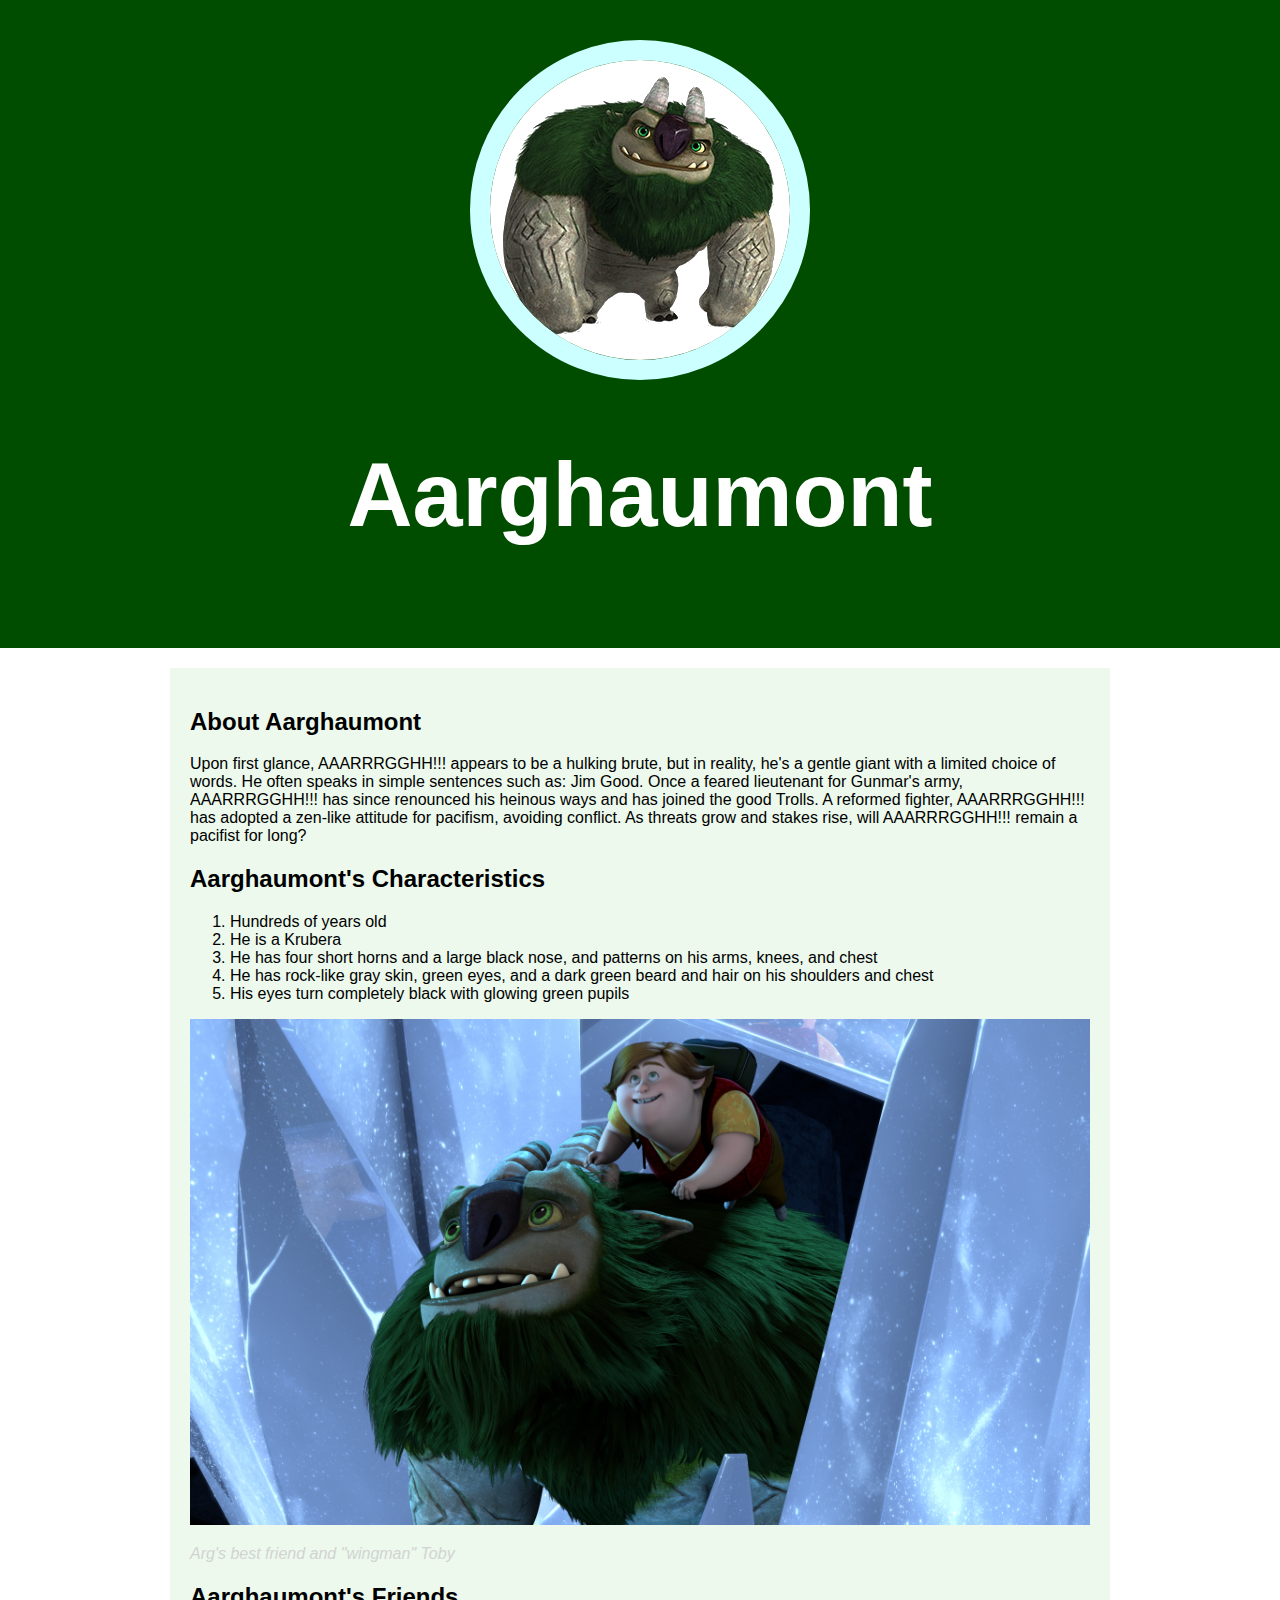
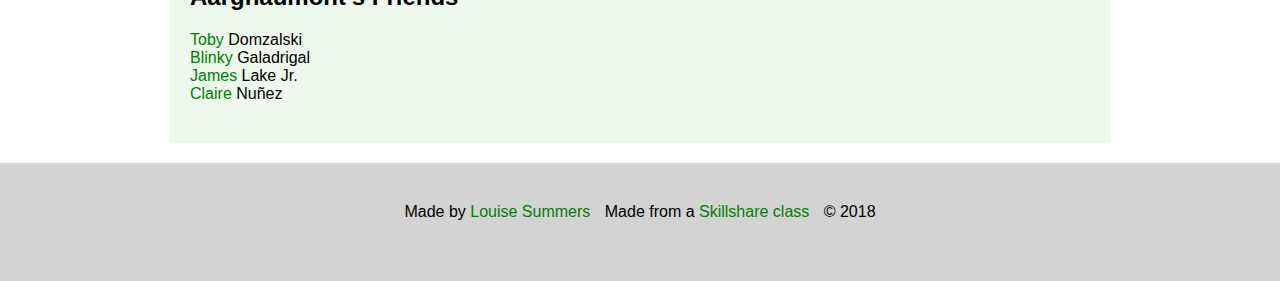
<file: index.html>
<!DOCTYPE html>
<html>
<head>
	<title>Aarghaumont</title>
	<link rel="stylesheet" type="text/css" 
	href="hero.css">
</head>
<body>

<div class="wrapper">
	<header>
		<img src="img/profile.jpg">
		<h1>Aarghaumont</h1>
	</header>
	<div class="content">
		<h2>About Aarghaumont</h2>
		<p>Upon first glance, AAARRRGGHH!!! appears to be a hulking brute, but in reality, he's a gentle giant with a limited choice of words. He often speaks in simple sentences such as: Jim Good. Once a feared lieutenant for Gunmar's army, AAARRRGGHH!!! has since renounced his heinous ways and has joined the good Trolls. A reformed fighter, AAARRRGGHH!!! has adopted a zen-like attitude for pacifism, avoiding conflict. As threats grow and stakes rise, will AAARRRGGHH!!! remain a pacifist for long?</p>
			<h2>Aarghaumont's Characteristics</h2>
			<ol>
				<li>Hundreds of years old</li>
				<li>He is a Krubera</li>
				<li>He has four short horns and a large black nose, and patterns on his arms, knees, and chest</li>
				<li>He has rock-like gray skin, green eyes, and a dark green beard and hair on his shoulders and chest</li>
				<li>His eyes turn completely black with glowing green pupils</li>
				</ol>
				<img class="big-image" src="img/big-image.jpg">
				<p class="caption">Arg's best friend and "wingman" Toby</p>
				<h2>Aarghaumont's Friends</h2>
				<ul>
					<li><a href="http://talesofarcadia.wikia.com/wiki/Toby_Domzalski" target="_blank" title="See Toby's page">Toby</a> Domzalski</li>
					<li><a href="http://talesofarcadia.wikia.com/wiki/Blinky_Galadrigal" target="_blank" title="See Blinky's page">Blinky</a> Galadrigal</li>
					<li><a href="http://talesofarcadia.wikia.com/wiki/Jim_Lake_Jr." target="_blank" title="See Jim's page">James</a> Lake Jr.</li>
					<li><a href="http://talesofarcadia.wikia.com/wiki/Claire_Nu%C3%B1ez" target="_blank" title="See Claire's page">Claire</a> Nuñez</li>
				</ul>
		</div>
		<footer>
			<ul>
				<li>Made by <a href="https://www.behance.net/louise_summers" target="_blank" title="See My Bechance profile">Louise Summers</a></li>
				<li>Made from a <a href="https://www.skillshare.com" target="_blank" title="Skillshare">Skillshare class</a></li>
				<li>&copy; 2018</li>
			</ul>
		</footer>
	</div>

</body>
</html>
</file>
<file: hero.css>
html, body{
	font-family: arial, san-serif;
	padding: 0;
	margin: 0;
}
header{
	background-color: #004d00;
	padding: 40px;
	text-align: center;
}
h1{
	font-size: 90px;
	color: white;
}
header img{
	border-radius: 200px;
	width: 300px;
	border: 20px solid #ccffff;
}
.content{
	max-width: 900px;
	margin: 0 auto;
	margin-top: 20px;
	background-color: #ecf9ec;
	padding: 20px;
}
img.big-image{
	max-width: 100%;
}
p.caption{
	font-size: 16px;
	color: lightgrey;
	font-style: italic;
}
ul{
	list-style: none;
	padding: 0;
	margin:0;
	padding-bottom: 20px;
}
a{
	color:green;
	text-decoration: none;
}
footer{
	margin-top: 20px;
	padding: 40px 10px;
	background-color: lightgrey;
}
footer ul{
	text-align: center;
}
footer ul li{
	display: inline-block;
	margin: 0px 5px;
}
</file>
